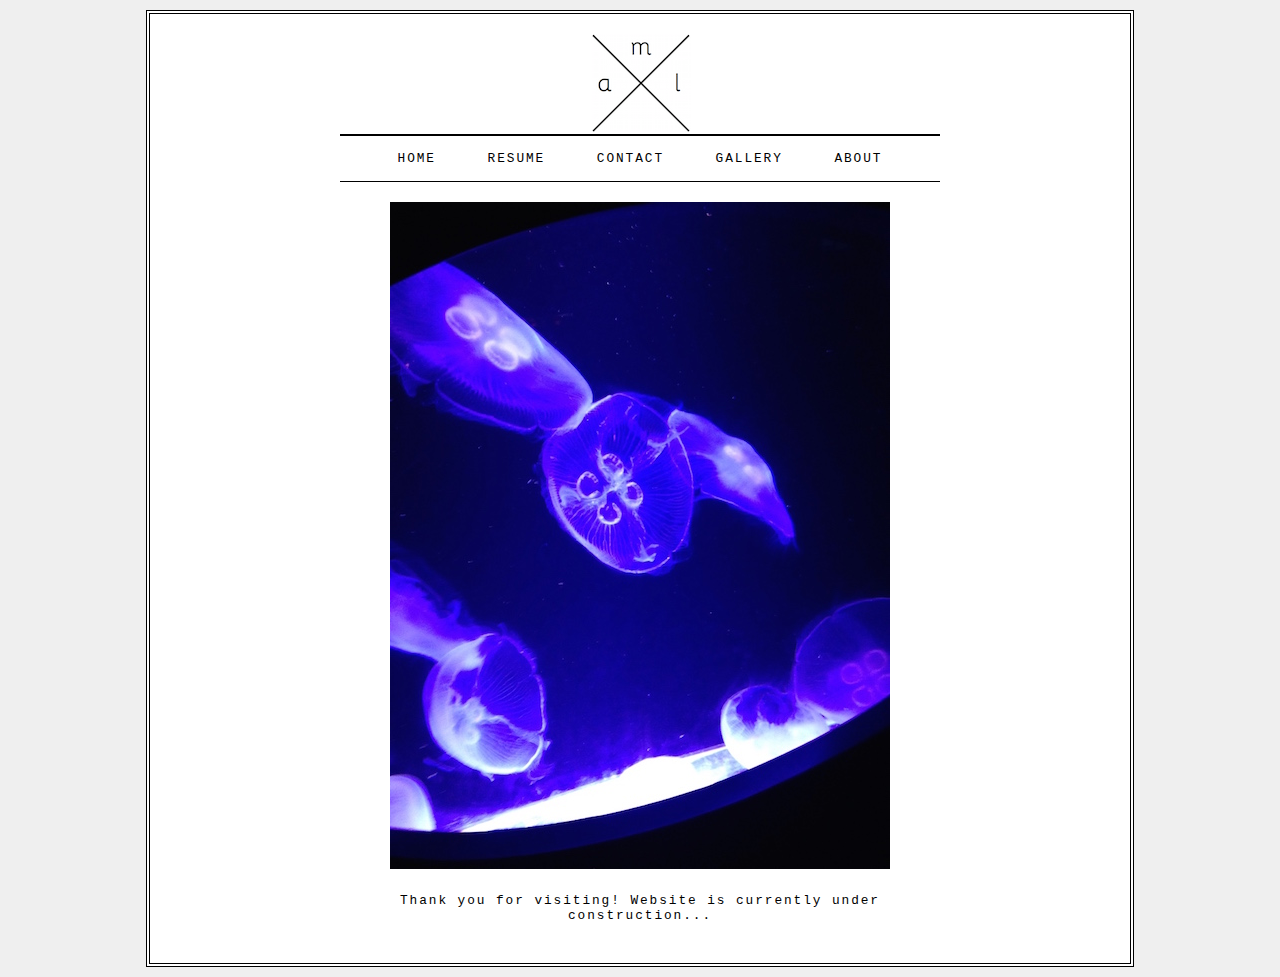
<file: gallery/index.html>
<!DOCTYPE html>
<html>
	<head>
		<title>Ann Marie Ly's Website</title>
		<style type="text/css">
			body{
				font-size: 80%;
				font-family: "Courier New", Courier, monospace;
				letter-spacing: 0.15em;
				background-color: #efefef;
			}
			#page{
				max-width: 940px;
				min-width: 720px;
				margin: 10px auto 10px auto;
				padding: 20px;
				border: 4px double #000;
				background-color: #ffffff;
			}
			#logo {
				width: 98px;
				height: 100px;
				text-align: center;
				margin: 0 auto;
				display: block;
			}
			ul{
				width: 570px;
				padding: 15px;
				margin: 0px auto 0px auto;
				border-top: 2px solid #000;
				border-bottom: 1px solid #000;
				text-align: center;
			}
			li{
				display: inline;
				margin: 0px 3px;
			}
			p{
				text-align: center;
				width: 600px;
				margin: 20px auto 20px auto;
				font-weight: normal;
			}
			a{
				color: #000000;
				text-transform: uppercase;
				text-decoration: none;
				padding: 6px 18px 5px 18px;
			}
			a:hover, a.on{
				color: #cc3333;
				background color: #ffffff;
			}

		</style>
	</head>
	<body>
		<div id="page">
			<div id="logo">
				<img src="images/logo.png" alt="AML" />
			</div>
			<ul id ="navigation">
				<li><a href="#">Home</a></li>
				<li><a href="#">Resume</a></li>
				<li><a href="#">Contact</a></li>
				<li><a href="#">Gallery</a></li>
				<li><a href="#">About</a></li>
			</ul>
			<p>
				<img src="images/moonjellies.jpg" alt="Moon Jellies" />
			</p>
			<p>
				Thank you for visiting! Website is currently under construction...
			</p>
		</div>

		<!--<h1>
			<img src="images/logo.png" alt="Logo" width="98" height="100" align="bottom"/>
		</h1>

		<script>document.write('<h3>Welcome!</h3>');</script>-->
	</body>

</html>
</file>
